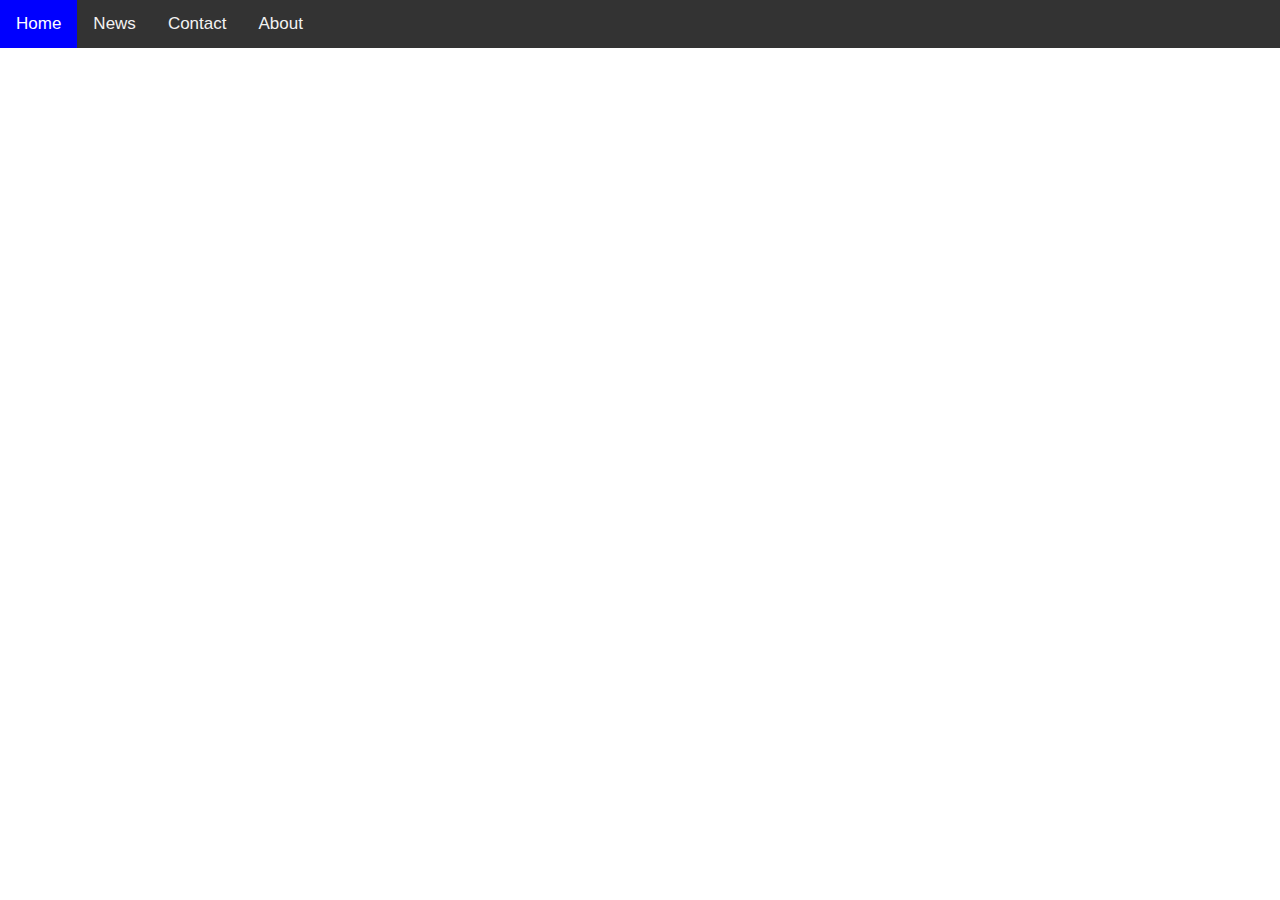
<file: index.html>
<!DOCTYPE html>
<html>
<head>
<meta name="viewport" content="width=device-width, initial-scale=1">
<link rel="stylesheet" href="style.css">
<link rel="icon" href="./images/IMG-1579.png">
<title>Portfolio</title>
</head>
<body>

<div class="topnav">
  <a class="active" href="#home">Home</a>
  <a href="#news">News</a>
  <a href="#contact">Contact</a>
  <a href="#about">About</a>
</div>


</body>
</file>
<file: style.css>
body {
    margin: 0;
    font-family: Arial, Helvetica, sans-serif;
  }
  
  .topnav {
    overflow: hidden;
    background-color: #333;
  }
   
  .topnav a {
    float: left;
    color: #f2f2f2;
    text-align: center;
    padding: 14px 16px;
    text-decoration: none;
    font-size: 17px;
  }
  
  .topnav a:hover {
    background-color: #ddd;
    color: black;
  }
  
  .topnav a.active {
    background-color:blue;
    color: white;
  }
</file>
